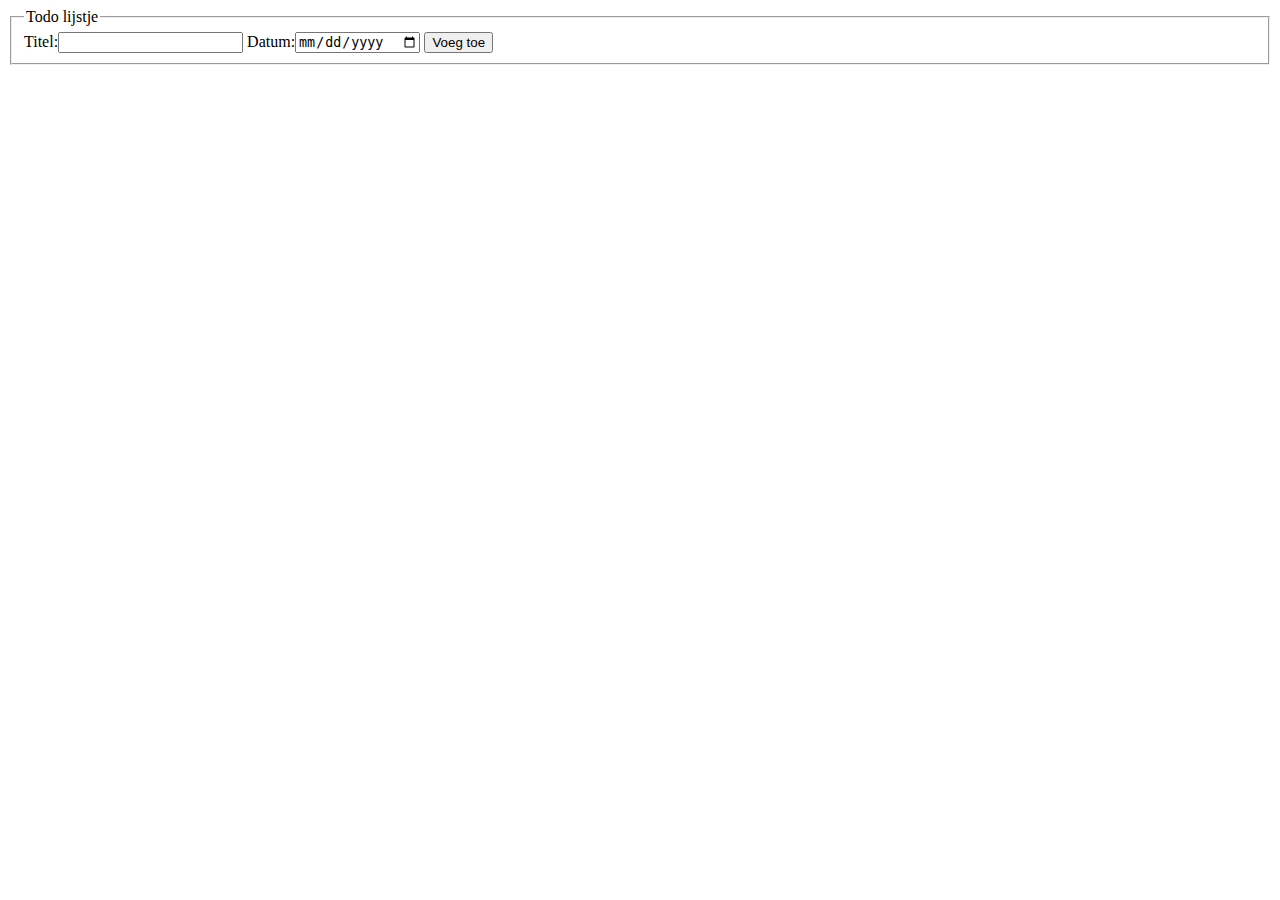
<file: hoorcollege7/index.html>
<!DOCTYPE html>
<html>
<head>
    <meta charset="utf-8" />
    <title></title>
    <link rel="stylesheet" href="style.css" />
    <script src="script2.js"></script>
</head>
<body>

    <form action="">
        <fieldset>
            <legend>
                Todo lijstje
            </legend>

            <label for="title">Titel:</label><input type="text" id="title">
            <label for="date">Datum:</label><input type="date" id="date">

            <input type="submit" value="Voeg toe">

        </fieldset>

    </form>

    <ul>
        <li>Lunchen<span class="date">2-6-14</span></li>
        <li>Lunchen<span class="date">3-6-14</span></li>
        <li>Golf clinic geven op CMD uitje<span class="date">6-6-14</span></li>
    </ul>

</body>
</html>
</file>
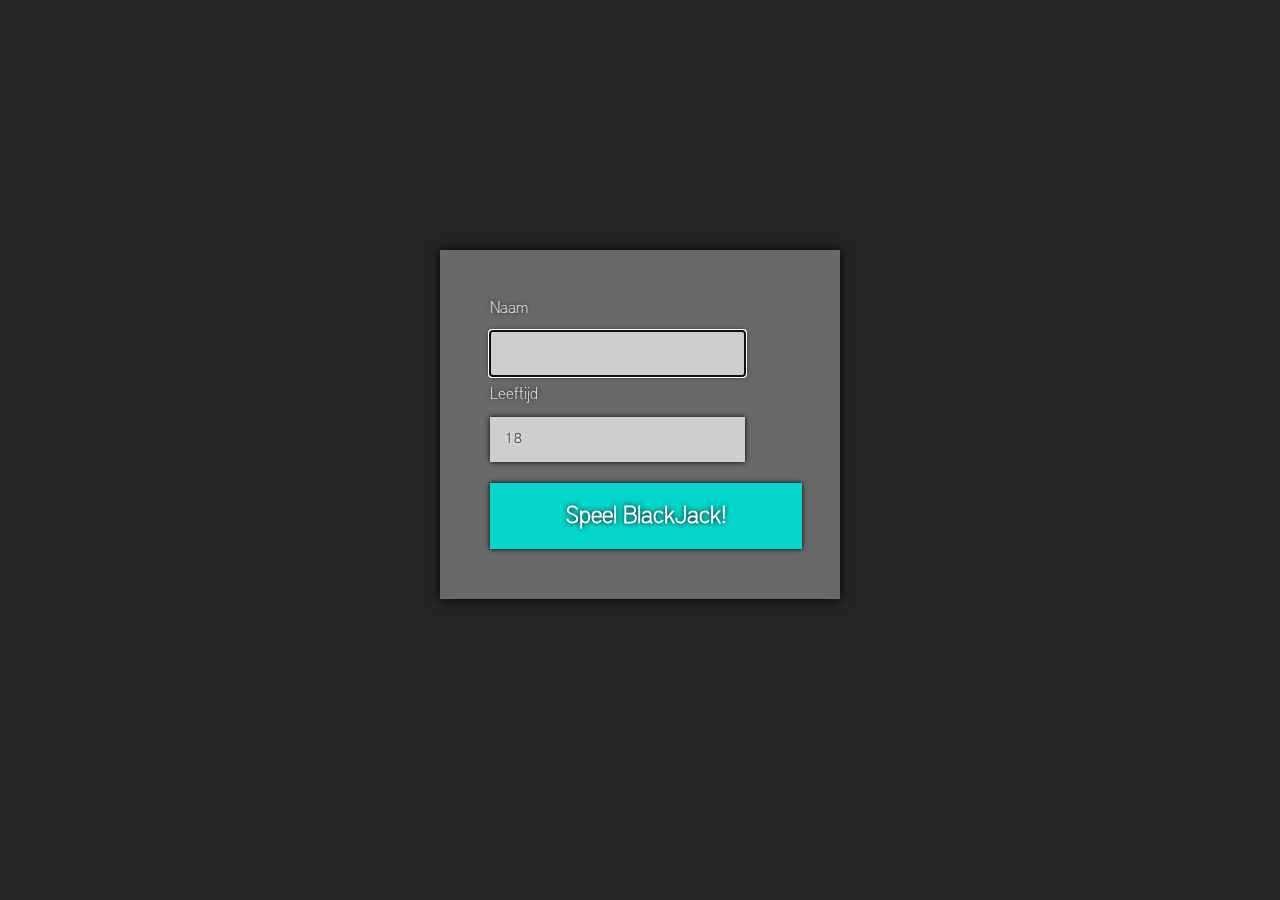
<file: hoorcollege1/voorbeelden/DT3 Andre Bruynseels/index.html>
<!DOCTYPE html>
<html>
<head>
    <title>BlackJack by Andre Bruynseels</title>
    <meta charset="utf-8" />
    <meta name="description" content="Voor het vak Programmeren heb ik een BlackJack spel geschreven in JavaScript" />
    <meta name="author" content="André Bruynseels" />
    <meta name="keywords" content="blackjack, hva, programmeren" />
    <link href="css/style.css" media="screen" rel="stylesheet" type="text/css" />
    <script type="text/javascript" src="js/events.js"></script>
    <script type="text/javascript" src="js/script.js"></script>
</head>
<body>
	<div id="wrapper">
		<div id="start">
	        <form name="start">
	            <span class="formTag">Naam</span>
	            <div id="formTxtVak">	            	
	            </div><input type="text" name="naam" id="naam" autocomplete="off" />
	            <span class="formTag2">Leeftijd</span>
	            <div id="formTxtVakLft"></div>
	            <input type="number" name="lft" id="lft" autocomplete="off" value="18" />
				<div id="submitBtn">Speel BlackJack!</div>
	        </form>
		</div>


		<div id="uitleg">
			<div id="txtUitleg"></div>
			<div id="btnSpelen">Spelen!</div>
				<div id="btnUitleg">Uitleg</div>
		</div>

		<div id="spel">
			<div id="kaartWrap">
				<h2 id="spelerTitle"></h2>
				<div id="spelerKaart">
				</div>
				<h2 id="computerTitle"></h2>
				<div id="pckaart">
					<img id="spelerKaartImg" src="img/back.png" alt="achterkant van kaart" />
					<img id="spelerKaartImg" src="img/back.png" alt="achterkant van kaart" />
				</div>
			</div>

			<div id="tekstVak"></div>
			<div id="buttonsWrap">
				<div id="nogEenKaart">Hit Me!</div>
				<div id="geenKaart">End Turn</div>
			</div>
				<div id="score"></div>
		</div>

		<div id="resultaatwrap">
			<div id="resultaat"></div>
		</div>


	</div>
</body>
</html>
</file>
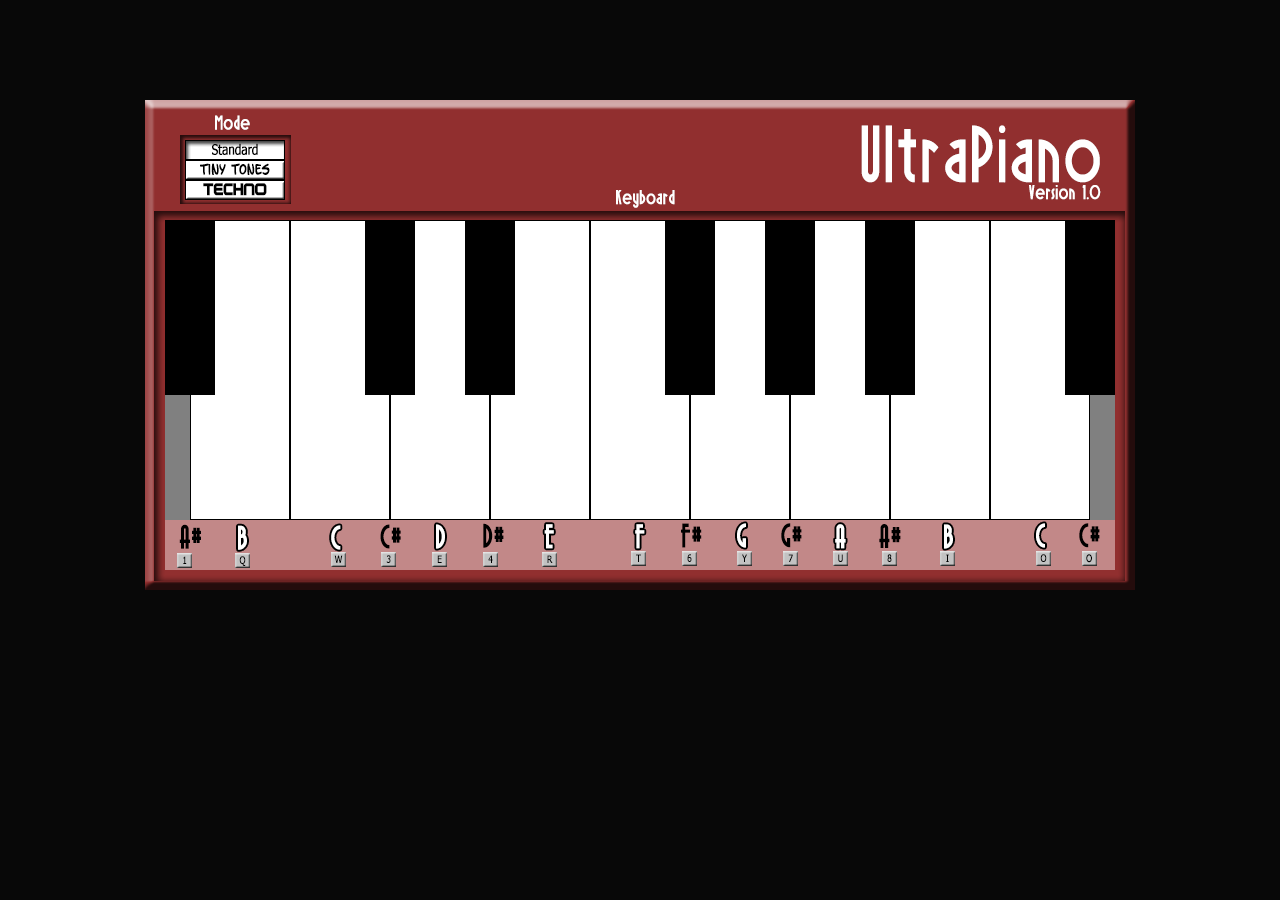
<file: hoorcollege1/voorbeelden/DT3 Jurrien Mehyran/index.html>
<!DOCTYPE html>
<html>
<head>
    <title>Ultrapiano</title>
    <meta charset="utf-8" />
    <meta name="description" content="Ultra Piano - Ultra-fast response keyboard" />
    <meta name="author" content="Jurrien Meyrahn" />
    <meta name="keywords" content="keyboard, fast, little, piano, response, keyboard" />
    <link href="style.css" media="screen" rel="stylesheet" type="text/css" />
    <script type="text/javascript" src="./js/events.js"></script> 
    <script type="text/javascript" src="./js/LittlePiano.js"></script> 
</head>
<body>
    <div id="wrapper">
        <div id="toneselector">
            <div class="toneItem" id="standard"></div>
            <div class="toneItem" id="tinytones"></div>
            <div class="toneItem" id="techno"></div>
        </div>
        <div id="keyboard">
            <div class="subkey" id="aMKey"></div>
            <div class="key" id="bKey"></div>
            <div class="key" id="cKey"></div>
            <div class="subkey" id="cMKey"></div>
            <div class="key" id="dKey"></div>
            <div class="subkey" id="dMKey"></div>
            <div class="key" id="eKey"></div>
            <div class="key" id="fKey"></div>
            <div class="subkey" id="fMKey"></div>
            <div class="key" id="gKey"></div>
            <div class="subkey" id="gMKey"></div>
            <div class="key" id="aKey"></div>
            <div class="subkey" id="a2MKey"></div>
            <div class="key" id="b2Key"></div>
            <div class="key" id="c2Key"></div>
            <div class="subkey" id="c2MKey"></div>
        </div>
        <div id="keyMap"></div>
    </div>
</body>
</html>
</file>
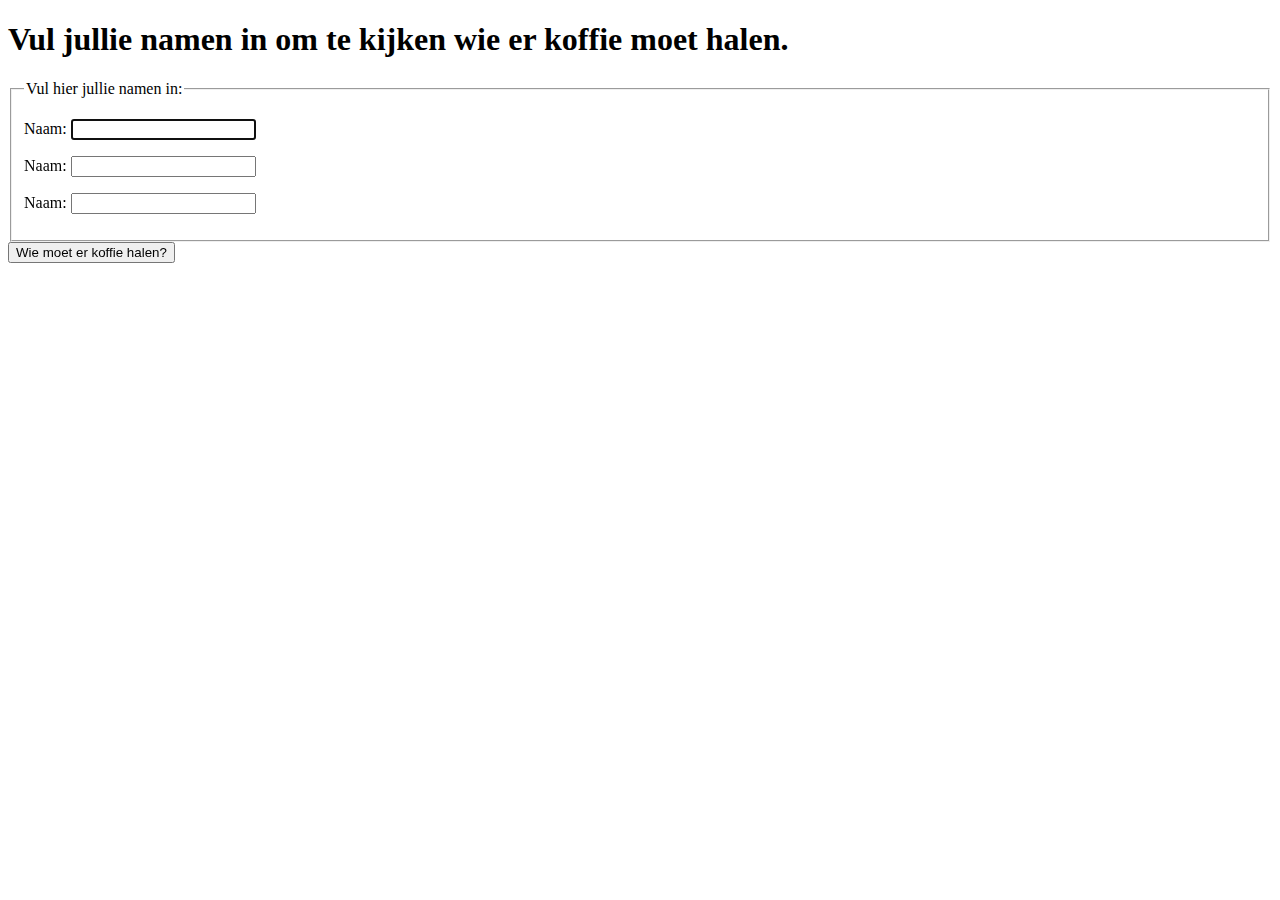
<file: hoorcollege1/voorbeelden/DT3 Moniek Dams/index.html>
<!DOCTYPE html>
<html>
<head>
    <title>Dit is de titel</title>
    <meta charset="utf-8" />
    <meta name="description" content="Wie gaat er koffie halen?" />
    <meta name="author" content="Sonja Rouwhorst" />
    <meta name="keywords" content="formulier met validatie" />
    <script type="text/javascript" src="events.js"></script>
    <script type="text/javascript" src="hc7_formValidation.js"></script>
    <style>
    	#foutmelding {
    		color:red;
        font-family:helvetica;
    	}
      .highlight {
        color:red;
        background-color: pink;
      }
      .normaal {
        color:black;
        background-color: white;
      }

      #resultaat{
        margin-top:20px;
        color:green;
        font-size:40px;
        font-family:helvetica;
      }

    </style>
</head>
<body>
	<h1>Vul jullie namen in om te kijken wie er koffie moet halen.</h1>
	<div id="foutmelding"></div>
	<form name="eenFormulier" type="post" action="">
		<fieldset>
  			<legend>Vul hier jullie namen in:</legend>
  			<p>Naam: <input name="naam" type="text" /></p>
        <p>Naam: <input name="naamtwee" type="text" /></p>
        <p>Naam: <input name="naamdrie" type="text" /></p>
  			
    
    
 		</fieldset>
 		<input type="submit" name="submit" value="Wie moet er koffie halen?" />
	</form>

  <div id="resultaat"></div>

</body>
</html>
</file>
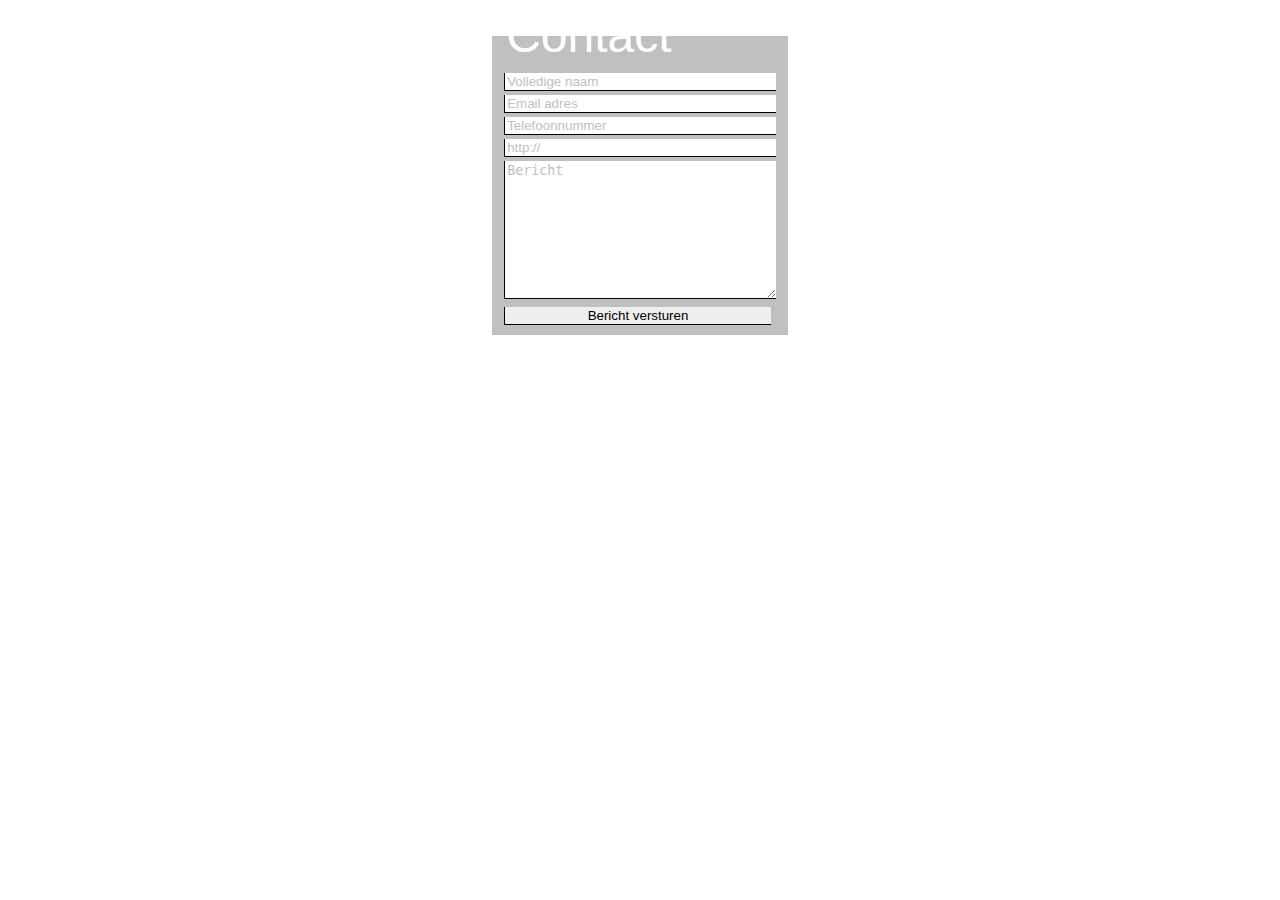
<file: hoorcollege5/#f/feedforward/index.html>
<!DOCTYPE html>
<html>
<head>
    <meta charset="utf-8" />
    <title>Feed Forward</title>
    <link rel="stylesheet" href="style.css" />
    <script src="script.js"></script>
</head>
<body>

    <form id="contact-form" action="" method="post">
    <fieldset>
        <legend>Contact</legend>

        <label for="naam">Naam:</label>
        <input type="text" name="naam" id="naam" placeholder="Volledige naam" tabindex="1" required> <!-- autofocus -->

        <label for="mailadres">E-mail:</label>
        <input type="email" name="mailadres" id="mailadres" placeholder="Email adres" tabindex="2" required>

        <label for="telefoon">Telefoon:</label>
        <input type="tel" name="telefoon" id="telefoon" placeholder="Telefoonnummer" tabindex="3" required>

        <label for="website">Website:</label>
        <input  type="url" name="website" id="website" placeholder="http://" tabindex="4" required>

        <label for="bericht">Bericht:</label>
        <textarea name="bericht" id="bericht" placeholder="Bericht" tabindex="5" required></textarea>

        <label for="submit">&nbsp;</label>
        <button name="submit" id="submit" type="submit">Bericht versturen</button>
        </div>
    </fieldset>
    </form>


</body>
</html>
</file>
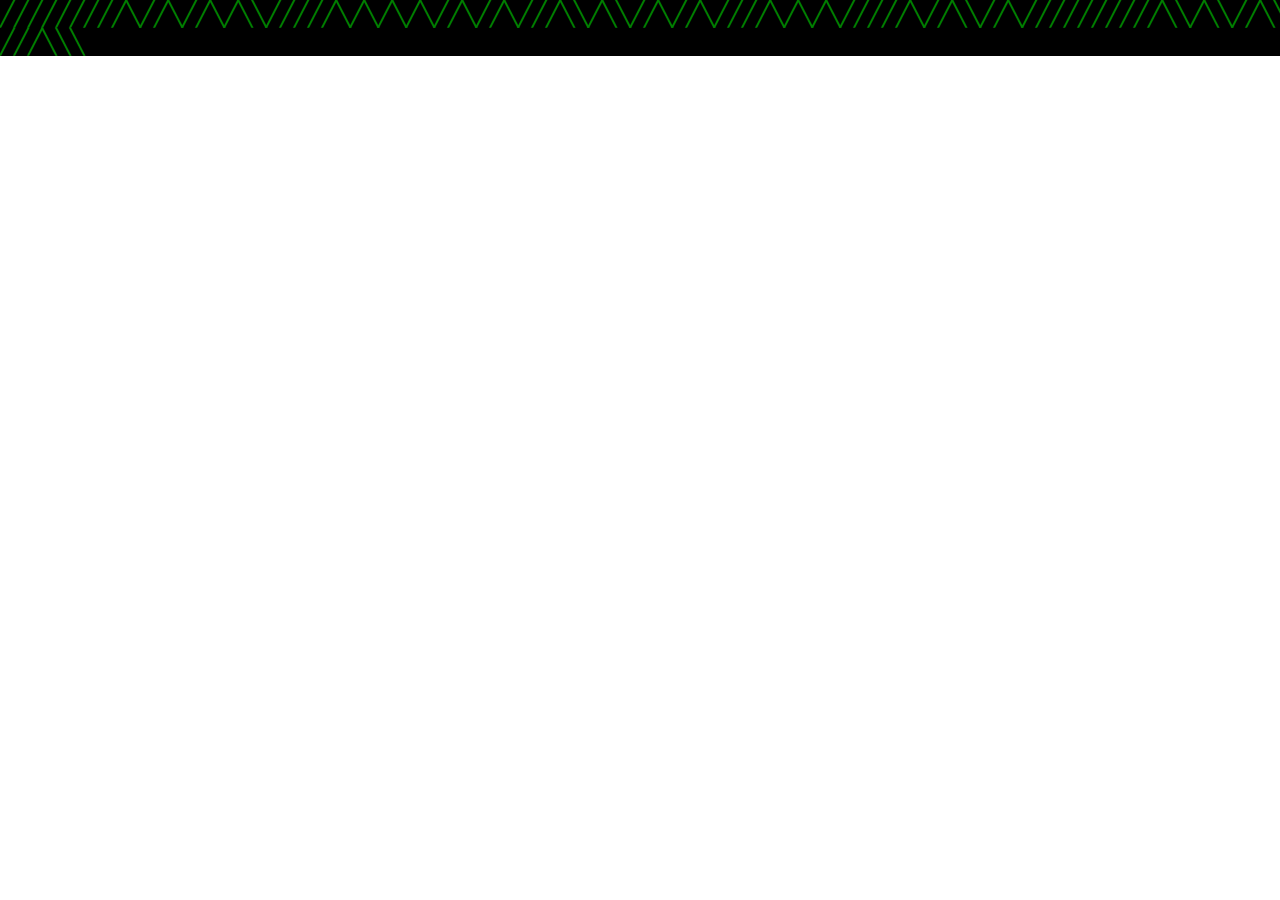
<file: hoorcollege5/#f/maze/index.html>
<!DOCTYPE html>
<html>
<head>
    <meta charset="utf-8" />
    <title>a-maze-ing</title>
    <style>
    body { margin:0;overflow: hidden;}
    p {
        margin:0;
        font-family: Menlo;
        hyphens: none;
        background: black;
        color: green;
        font-size: 1.5em;
        overflow:hidden;
        width: 140%;
    }
    </style>
    <script src="script.js"></script>
</head>
<body>
    <p></p>
</body>
</html>
</file>
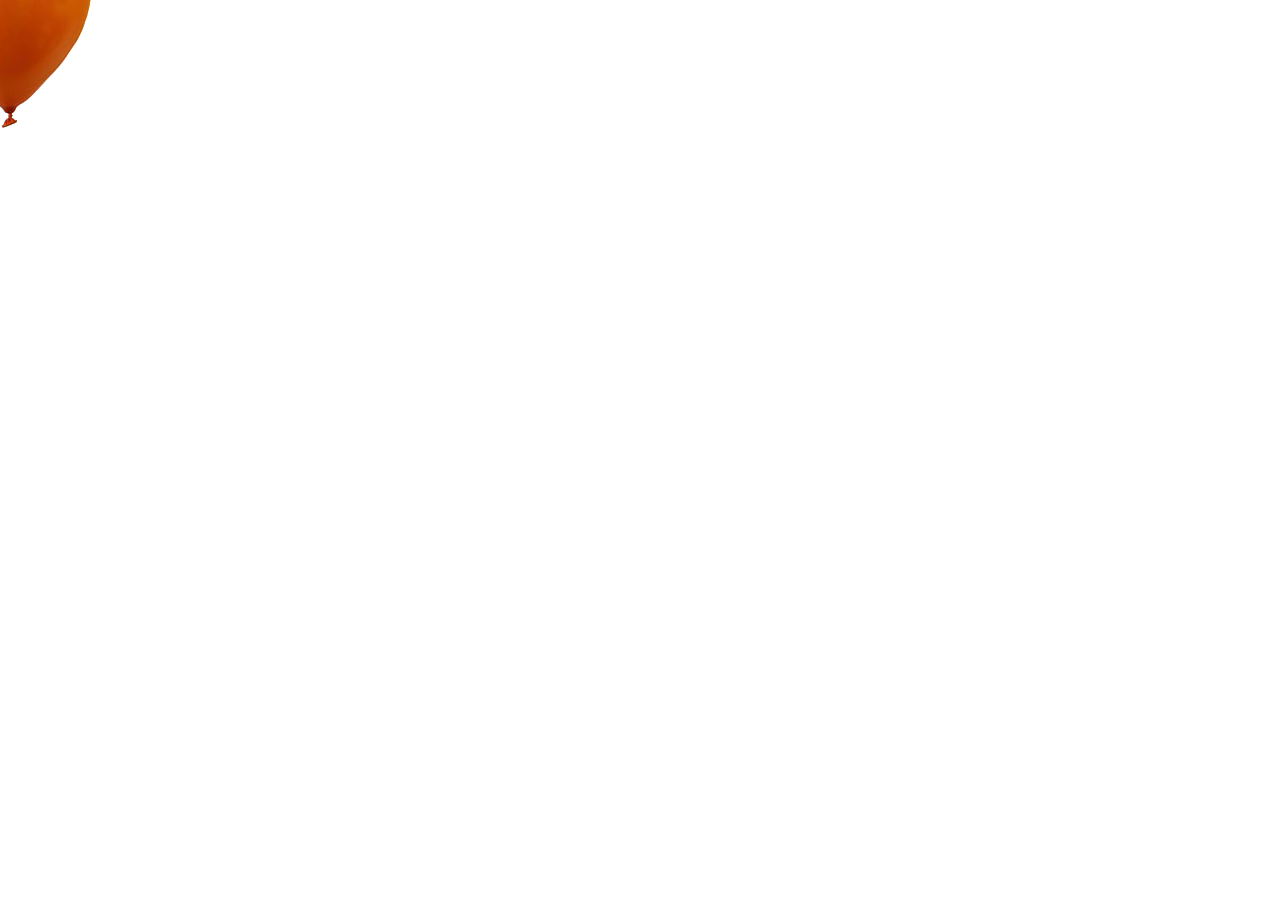
<file: hoorcollege5/#f/pop/index.html>
<!DOCTYPE html>
<html>
<head>
    <meta charset="utf-8" />
    <title>Pop pop?</title>
    <link rel="stylesheet" href="style.css" />
    <script src="script.js"></script>
</head>
<body>

</body>
</html>
</file>
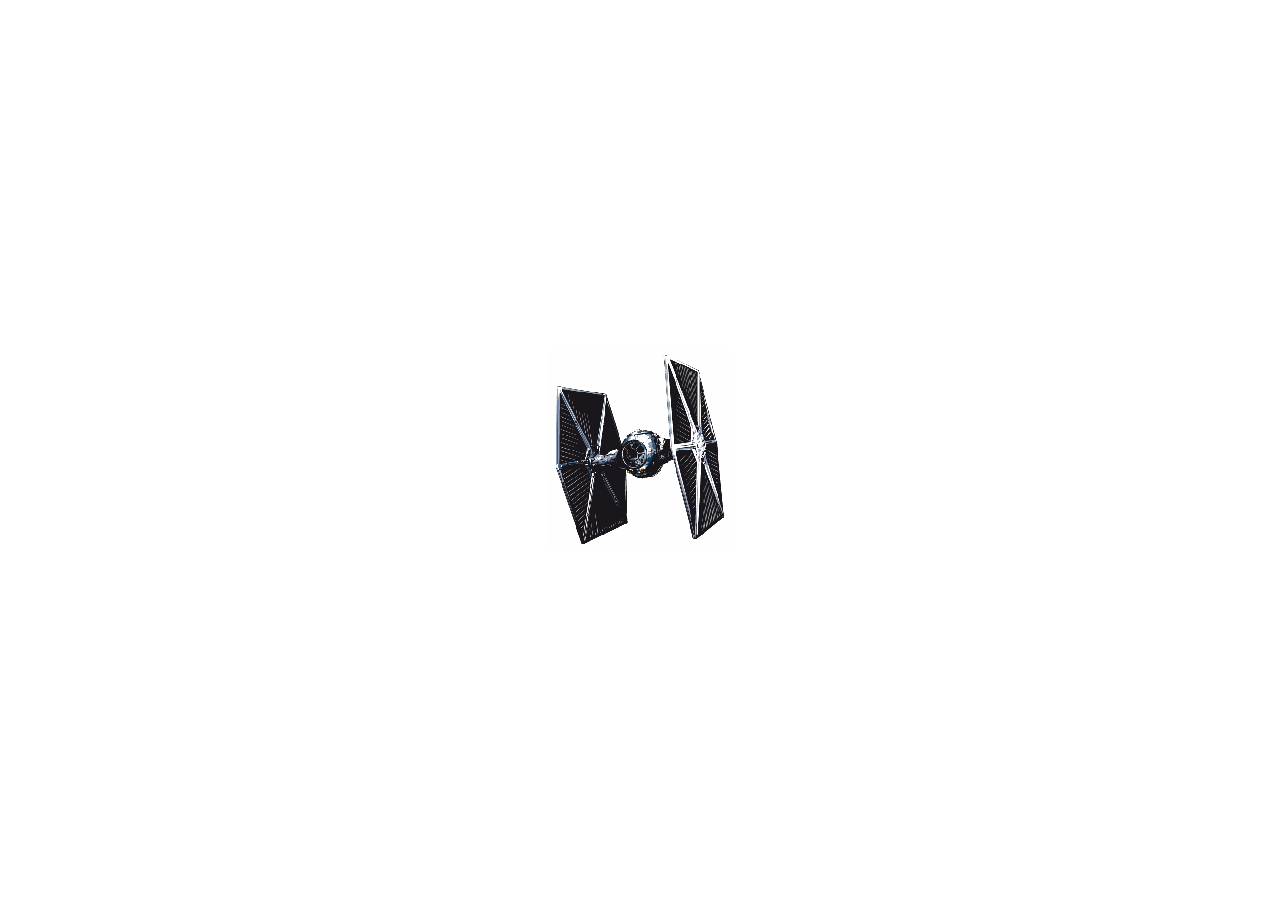
<file: hoorcollege5/#f/tie/index.html>
<!DOCTYPE html>
<html>
<head>
    <meta charset="utf-8" />
    <title>Tie Fighter</title>
    <link rel="stylesheet" href="style.css">
    <script src="script.js"></script>
</head>
<body>

</body>
</html>
</file>
<file: hoorcollege7/style.css>
span {
    display:inline-block;
    margin-left:.2em;
}
</file>
<file: hoorcollege1/voorbeelden/DT3 Jurrien Mehyran/style.css>
* {
	margin: 0;
	padding: 0;
	font-family: arial;
}
body {
	background-color: #080808;
}
#wrapper {
	margin-top: 100px;
	margin-left: auto;
	margin-right: auto;
	width: 950px;
	height: 300px;
	background-image:url('./image/wrapper.png');
	padding-top: 20px;
	padding-left: 20px;
	padding-right: 20px;
	padding-bottom: 170px;
}
#keyboard {
	height: 300px;
	width: 950px;
	margin-left: auto;
	margin-right: auto;
	background-color: gray;
}
#keyMap {
	height: 50px;
	width: auto;
	background-image:url('./image/keymap.png');
}
#toneselector {
	margin-bottom: 20px;
	margin-top: 20px;
	margin-left: 20px;
	height: 60px;
	width: 100px;
	background-color: gray;
}
.toneItem {
	color: white;
	width: 98px;
	height: 18px;
	border-style: solid;
	border-width: 1px;
	border-color: black;
}
/* key classes CSS */
.key {
	width: 98px;
	height: 298px;
	float: left;
	background-color: white;
	border-color: black;
	border-style: solid;
	border-width: 1px;
}
.subkey {
	width: 50px;
	height: 175px;
	position: absolute;
	background-color: black;
}

/* key CSS */
#bKey {
	margin-left: 25px;
}
#aMKey {
	margin-left: 0px;
}
#cMKey {
	margin-left: 200px;
}
#dMKey {
	margin-left: 300px;
}
#fMKey {
	margin-left: 500px;
}
#gMKey {
	margin-left: 600px;
}
#a2MKey {
	margin-left: 700px;
}
#c2MKey {
	margin-left: 900px;
}
#standard {
	background-image:url('./image/b_standard_select.png');
}
#tinytones {
	background-image:url('./image/b_tinytones.png');
}
#techno {
	background-image:url('./image/b_techno.png');
}
</file>
<file: hoorcollege5/#f/feedforward/style.css>
fieldset {
    margin: 0 auto;
    width: 14em;
    background: silver;
    border: 0px;
}
legend {
    font-family: 'Helvetica';
    font-size: 3em;
    color: white;
}
label {
    margin-top: 4px;
    display: none;
    width: 5em;
    clear: both;
    float: left;
}
input,
textarea,
button {
    margin-top: 4px;
    border: 0px;
    border-bottom: 1px solid black;
    border-left: 1px solid black;
    width: 20em;
}
textarea {
    height: 10em;
}
::-webkit-input-placeholder { color: silver; }
:-moz-placeholder { color: silver; opacity:  1; }
::-moz-placeholder { color: silver; opacity: 1; }
:-ms-input-placeholder { color: silver; }


.fail {
    background: tomato;
    border-color: red;
}
.fail::-webkit-input-placeholder { color: red; }
.fail:-moz-placeholder { color: red; opacity:  1; }
.fail::-moz-placeholder { color: red; opacity: 1; }
.fail:-ms-input-placeholder { color: red; }

.win {
    background: lightgreen;
    color: green;
    border-color: green;
}
</file>
<file: hoorcollege5/#f/pop/style.css>
div {
    width: 200px;
    height: 278px;
    position: absolute;
    margin-left: -100px;
    margin-top: -139px;
    background: url(balloon.png);

    -webkit-animation: float 8s ease-in-out infinite;
       -moz-animation: float 8s ease-in-out infinite;
            animation: float 8s ease-in-out infinite;

}

@-moz-keyframes float {
    0% {
        top:50%;
        right:1.5%;
        -moz-transform:rotate(0deg)
    }
    25% {
        right:2%
    }
    50% {
        top:0%;
        right:1.5%;
        -moz-transform:rotate(10deg)
    }
    75% {
        right:2.5%
    }
    100% {
        top:50%;
        right:1.5%;
        -moz-transform:rotate(0deg)
    }
}
@-webkit-keyframes float {
    0% {
        top:50%;
        right:1.5%;
        -webkit-transform:rotate(0deg)
    }
    25% {
        right:2%
    }
    50% {
        top:0%;
        right:1.5%;
        -webkit-transform:rotate(10deg)
    }
    75% {
        right:2.5%
    }
    100% {
        top:50%;
        right:1.5%;
        -webkit-transform:rotate(0deg)
    }
}
@keyframes float {
    0% {
        top:50%;
        right:1.5%;
        transform:rotate(0deg)
    }
    25% {
        right:2%
    }
    50% {
        top:0%;
        right:1.5%;
        transform:rotate(10deg)
    }
    75% {
        right:2.5%
    }
    100% {
        top:50%;
        right:1.5%;
        transform:rotate(0deg)
    }
}
</file>
<file: hoorcollege5/#f/tie/style.css>
div {
    width: 185px;
    height: 200px;
    background: url(tie.png);
    position: absolute;
    top: 50%;
    left: 50%;
    margin-left: -92px;
    margin-top: -100px;
    /*-webkit-animation: spin 1s ease infinite;
       -moz-animation: spin 1s ease infinite;
            animation: spin 1s ease infinite;
    */
}

/* Animatie (in drievoud) */
@-webkit-keyframes spin {
    100% {
        -webkit-transform: rotate(360deg);
    }
}
@-moz-keyframes spin {
    100% {
        -moz-transform: rotate(360deg);
    }
}
@keyframes spin {
    100% {
        -webkit-transform: rotate(360deg);
                transform: rotate(360deg);
    }
}
</file>
<file: hoorcollege1/voorbeelden/DT3 Andre Bruynseels/css/style.css>
/* Eric Meyer's Reset CSS v2.0 - http://cssreset.com */
html,body,div,span,applet,object,iframe,h1,h2,h3,h4,h5,h6,p,blockquote,pre,a,abbr,acronym,address,big,cite,code,del,dfn,em,img,ins,kbd,q,s,samp,small,strike,strong,sub,sup,tt,var,b,u,i,center,dl,dt,dd,ol,ul,li,fieldset,form,label,legend,table,caption,tbody,tfoot,thead,tr,th,td,article,aside,canvas,details,embed,figure,figcaption,footer,header,hgroup,menu,nav,output,ruby,section,summary,time,mark,audio,video{border:0;font-size:100%;font:inherit;vertical-align:baseline;margin:0;padding:0}article,aside,details,figcaption,figure,footer,header,hgroup,menu,nav,section{display:block}body{line-height:1}ol,ul{list-style:none}blockquote,q{quotes:none}blockquote:before,blockquote:after,q:before,q:after{content:none}table{border-collapse:collapse;border-spacing:0}

@font-face { 
	font-family: District;
	src: url('DistProTh.otf'); 
}

body {
	background-color: #252525;
	color: #fff;
	font-family: District;
	font-size: 1em;
	min-height: 500px;
	min-width: 400px;
}



#wrapper {
	width: 100%;
	height: 100%;
	min-width: 900px;
	min-height: 650px;
}

#start {
	margin: 0 auto;
	opacity: 1;
	transition: 0.5s;
}

form {
	position:absolute;
	top: 50%;
	left: 50%;
	margin: 0 auto;
	background-color: #696969;
	width: 300px;
	margin-top: -200px; 
	margin-left: -200px; 
	padding: 50px;
	box-shadow: 0 0 10px #000;
	display: inline;

}

.formTag {
	width: 100%;
	display: inline-block;
	margin: 0 0 10px 0;
	text-shadow: 0 0 5px #000;

}

.formTag2 {
	width: 100%;
	display: inline-block;
	margin: 10px 0;	
	text-shadow: 0 0 5px #000;
}

input[type=text], input[type=number] {
   border: none;
   	box-shadow: 0 0 5px #000;
   	padding: 5%;
   	width: 75%;
   	color: #555;
   	background-color: #cecece;
   	font-family: District;
   	letter-spacing: 1px;
   	font-weight: bold;
   	text-shadow: 0 1px 3px #fff;
}

#submitBtn {
	display: inline-block;
	width: 90%;
	margin: 7% 0 0 0;
	color: #fff;
	background-color: #00d6c9;
	font-size: 20;
	border: none;
	padding: 7%;
	box-shadow: 0 0 5px #000;
	text-align: center;
	font-size: 1.5em;
	font-weight: bold;
	text-shadow: 0 0 5px #000;
	transition: 0.5s;
}

#submitBtn:hover {
	background-color: #00a9a8;
	cursor: pointer;
}

#formTxtVak, #formTxtVakLft {
	margin: 5px;
	color: #b81b1b;
	font-weight: bold;
}

#uitleg {
	position: absolute;
	top: 50%;
	left: 50%;
	margin: 0 auto;
	background-color: #696969;
	width: 400px;
	margin-top: -200px;
	margin-left: -250px;
	padding: 50px;
	box-shadow: 0 0 10px #000;
	display: none;
	opacity: 0;
	transition: 0.4s;
}

#btnSpelen, #btnUitleg {
	display: inline-block;
	width: 25%;
	margin: 5% 5% 0 0;
	color: #fff;
	font-size: 20;
	border: none;
	padding: 3%;
	box-shadow: 0 0 5px #000;
	text-align: center;
	font-size: 1.3em;
	font-weight: bolder;
	text-shadow: 0 0 5px #000;
	transition: 0.4s;
}

#btnSpelen{
	background-color: #01a31c;
}

#btnSpelen:hover{
	background-color: #018a18;
	cursor: pointer;
}

#btnUitleg {
	background-color: #593ec7;
}

#btnUitleg:hover {
	background-color: #4f36ae;
	cursor: pointer;
}

p.title {
	font-size: 1.5em;
	font-weight: bold;

}
#spel {
	display: none;
	width: 100%;
	height: 100%;
	opacity: 0;
	transition: 0.4s;
	position: absolute;
	z-index: 0;
}
#tekstVak {

}

#buttonsWrap {
	width: 100%;
	text-align: center;
	display: inline-block;
	top: 75px;
	right: 25px;
	margin-right: 25px;
	position: absolute;
	width: 20%;
}

#nogEenKaart, #geenKaart {
	display: inline-block;
	float: left;
	width: 100%;
	margin: 5% 5% 0 0;
	color: #fff;
	font-size: 1.1em;
	border: none;
	padding: 5%;
	box-shadow: 0 0 5px #000;
	text-align: center;
	font-size: 1.3em;
	font-weight: bolder;
	text-shadow: 0 0 5px #000;
	transition: 0.4s;
}

#nogEenKaart {
	background-color: #01a31c;
}

#nogEenKaart:hover {
	background-color: #018a18;
	cursor: pointer;
}

#geenKaart {
	background-color: #ae113d;
}

#geenKaart:hover {
	background-color: #940f35;
	cursor: pointer;
}

#kaartWrap {
	margin-top: 25px;
	height: 80%;
	width: 100%;
	min-height: 200px;
}

#spelerKaart, #pckaart {
	width: 80%;
	display: inline-block;
	padding-left: 175px;
	height: 40%;
	min-height: 200px;
}

#spelerKaartImg {
	margin-left: -135px;
	height: 100%;
	min-height: 150px;
	position: relative;

}

#resultaatwrap {
	background-color: rgba(0,0,0,0.5);
	width: 100%;
	height: 100%;
	position: absolute;
	z-index: 1;
	display: none;
	transition: 0.4s;
	opacity: 0;
}

#resultaat {
	position: relative;
	z-index: 2;
	top: 50%;
	left: 50%;
	margin: 0 auto;
	background-color: #696969;
	width: 400px;
	margin-top: -200px;
	margin-left: -250px;
	padding: 50px;
	box-shadow: 0 0 10px #000;
	text-align: center;
	font-size: 1.5em;
	font-weight: bold;
	text-shadow: 0 0 5px #000;
}

#btnOpnieuw {
	display: inline-block;
	width: 100%;
	background-color: #2d89f0;
	margin: 5% 5% 0 0;
	color: #fff;
	font-size: 20;
	border: none;
	padding: 3%;
	box-shadow: 0 0 5px #000;
	text-align: center;
	font-size: 1.3em;
	font-weight: bolder;
	text-shadow: 0 0 5px #000;
	transition: 0.4s;
	z-index: 10;
}

#btnOpnieuw:hover {
	background-color: #297ad6;
	cursor: pointer;
}

#spel h2 {
	display: inline-block;
	width: 100%;
	border-bottom: 1px solid #fff;
	padding-bottom: 5px;
	padding-left: 1%;
	font-size: 1.5em;
	font-weight: bold;
	text-shadow: 0 0 5px #000;
}

#score {
	position: fixed;
	height: 75px;
	width: 200px;
	bottom: 25px;
	right: 25px;
	font-family: District;
	font-size: 1.1em;
	padding: 25px;
	background-color: #ff7d23;
	box-shadow: 0 0 10px #000;
}

#scoreTitle {
	display: inline-block;
	width: 100%;
	font-size: 1.3em;
	font-weight: bold;
}

#scoreNmbr{
	float: right;
}
</file>
